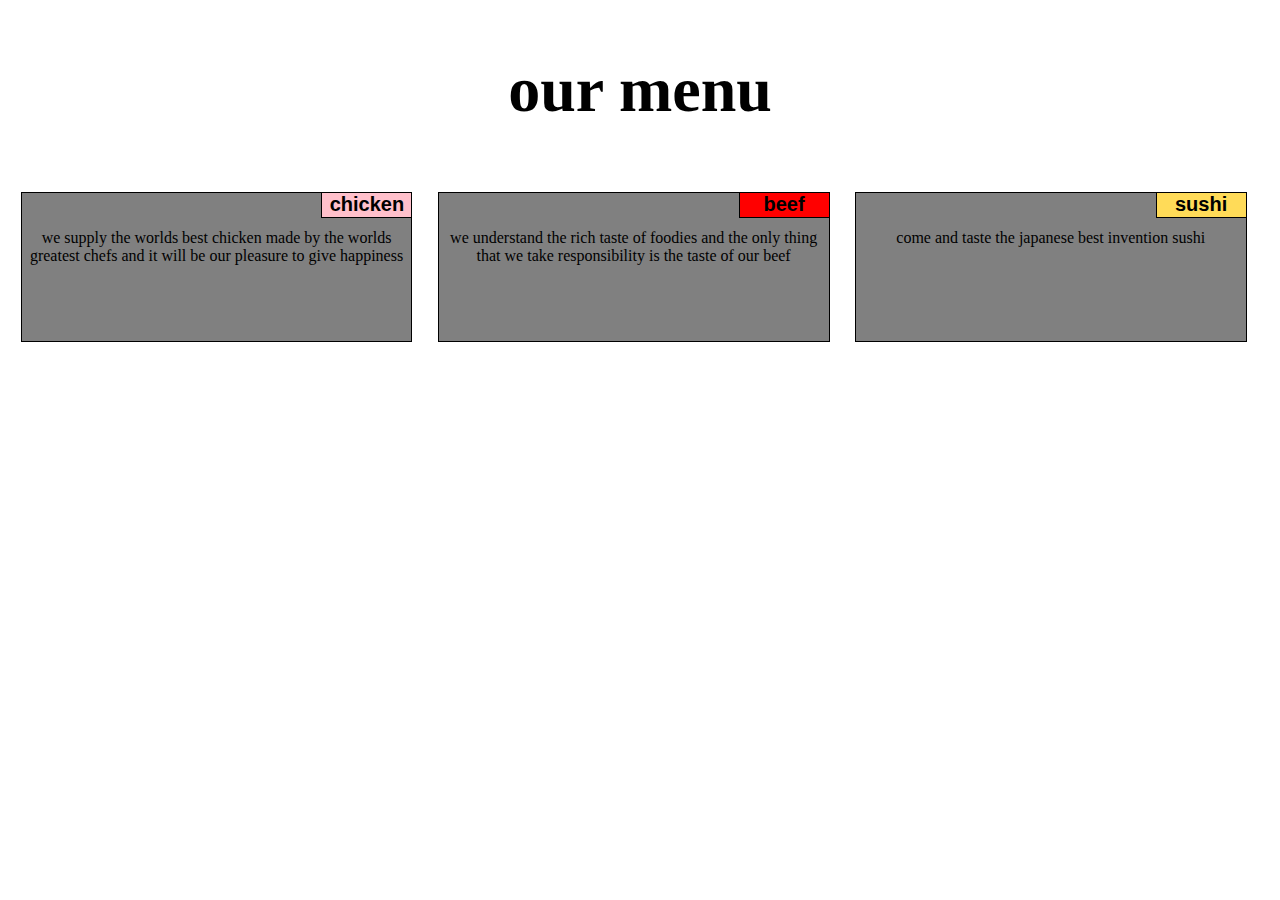
<file: module-2 assignment.html>
<!DOCTYPE html>
<html>
<head>
<meta charset="utf-8">
<meta name="viewport"content="width=device-width,initial-scale=1">
	<title>"Assignment solution for module 2"</title>
</head>
<link rel="stylesheet" href="styles.css">
<body>
	<h1>our menu</h1>
	<div class="row">
		<div class="col-lg-4 col-md-6 col-sd-12"><p class="title">chicken</p>
			<br/><br/>we supply the worlds
			best chicken made by the
			worlds greatest chefs and it will be our pleasure to give happiness
		</div>
		<div class="col-lg-4 col-md-6 col-sd-12"><p id="two" class="title">beef</p>
		<br/><br/>we understand the rich taste of foodies and the only thing that we 
		take responsibility is the taste of our beef
		</div>
		<div class="col-lg-4 col-md-7 col-sd-12"><p id="three" class="title">sushi</p>
		<br/><br/>come and taste the japanese best invention 
		sushi</div>
	</div>

</body>
</html>
</file>
<file: styles.css>
*{
	box-sizing:border-box;
	padding: 0;
}

h1{
	text-align: center;
	padding:10px;
	font-size: 4em;
}

#two{
  background-color:red;

  }
  #three{
  	background-color: #ffdb58;
  	
}
.title{
	position: relative;
	float: right;
	border: 1px solid black;
	background-color:#FFC0CB;
	height: 25px;
	width: 90px;
	border-top: 0;
	border-right: 0;
	text-align:center;
	font-family: Helvetica;
	font-weight: bolder;
	margin:0;
	font-size: 1.25em;

  }
  div{
  	font-family: cursive;
  }
  body{
  	font-size: 100%;

  }
.row{
	width: =100%;
}

@media (min-width: 992px) {
	  .col-lg-4  {
    float: left;
    border: 1px solid black;
    background-color: grey;
    height: 150px;
    margin:1%;
    text-align: center;
 }
  
  .col-lg-4 {
    width: 31%;
  }
  
}

 
@media (min-width: 768px) and (max-width: 991px) {
  .col-md-6, .col-md-7 {
    float: left;
    border: 1px solid black;
     background-color: grey;
      height: 150px;
    margin:1%;
    text-align:center;
}
 
  .col-md-6 {
    width: 47%;
  }
  .col-md-7 {
    width: 96%;

  }

 
}
@media (max-width: 767px) {
  .col-sd-12 {
    float: left;
    border: 1px solid black;
     background-color: grey;
      height: 150px;
    margin:1%;
    text-align: center;
  }
  
  .col-sd-12 {
    width: 97%;

  }
}
</file>
